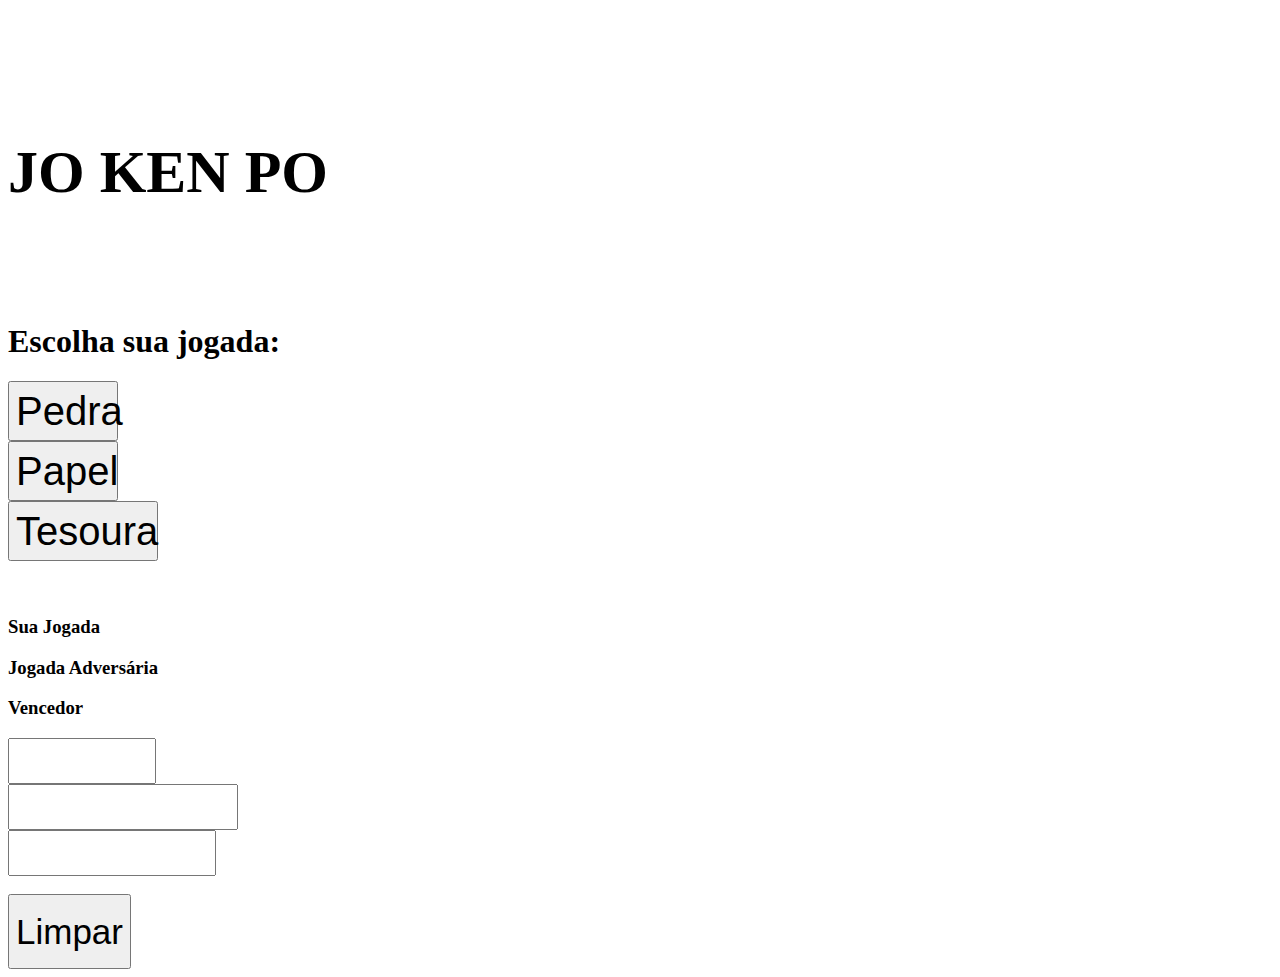
<file: Professor Djalma_2ºSemestre/2 Bimestre/Aula 3 - Pedra, Papel, Tesoura/Index.html>
<!DOCTYPE html>
<html lang="pt-br">

<head>
    <meta charset="UTF-8">
    <meta http-equiv="X-UA-Compatible" content="IE=edge">
    <meta name="viewport" content="width=device-width, initial-scale=1.0">
    <title>Pedra, Papel, Tesoura</title>
    <link href="https://cdn.jsdelivr.net/npm/bootstrap@5.3.2/dist/css/bootstrap.min.css" rel="stylesheet"
        integrity="sha384-T3c6CoIi6uLrA9TneNEoa7RxnatzjcDSCmG1MXxSR1GAsXEV/Dwwykc2MPK8M2HN" crossorigin="anonymous">
    <script src="Codigo.js"></script>


</head>

<body>
    <br/><br/><br/><br/><br/>

    <div>
        <div class="row">
            <div class="col-5"></div>
            <div class="col-5">
                <h1 style="font-size:60px;">JO KEN PO</h1>
            </div>
            <div class="col-2"></div>
        </div>
        <br/>
        <br/>
        <br/>

        <div class="row">
            <div class="col-2"></div>
            <div class="col-3"><h1>Escolha sua jogada:</h1></div>
            <div class="col-1"><button id="Pedra" onclick="escolha('Pedra');"
            style="font-size:40px; width:110px;height:60px">Pedra</button></div>
            <div class="col-1"><button id="papel" onclick="escolha('Papel');"
                style="font-size:40px; width:110px;height:60px">Papel</button></div>
            <div class="col-1"><button id="Tesoura" onclick="escolha('Tesoura');"
                style="font-size:40px; width:150px;height:60px">Tesoura</button></div>
            <div class="col-4"></div>
        </div>
        <br>
        <br/>

        <div class="row">
            <div class="col-3"></div>
            <div class="col-2">
                <div class="row">
                    <div class="col-4"></div>
                    <div class="col-8"><h3>Sua Jogada</h3></div>
                </div>            
            </div>
            <div class="col-2"><h3>Jogada Adversária</h3></div>
            <div class="col-2"><h3>Vencedor</h3></div>
        </div>

        <div class="row">
            <div class="col-3"></div>
            <div class="col-2">
                <div class="row">
                    <div class="col-4"></div>
                    <div class="col-6"><input type="text" id="txtescolhajogador"
                        style="font-size:30px; width:140px;height:40px; text-align: center;"/></div>
                    <div class="col-1"></div>
                </div>                       
            </div>
            <div class="col-2"><input type="text" id="txtescolhapc"
                style="font-size:30px; width:222px;height:40px; text-align: center;"/></div>
            <div class="col-2"><input type="text" id="txtresultado"
                style="font-size:30px; width:200px;height:40px; text-align: center;" /></div>

        </div>
        <br/>

        <div class="row">
            <div class="col-5"></div>
            <div class="col-3"><button id="limpar" onclick="limpa()"
                style="font-size:35px; width:140x;height:75px">Limpar</button></div>
            <div class="col-4"></div>
        </div>
    </div>
    
    

    

    
    
   

</body>

</html>
</file>
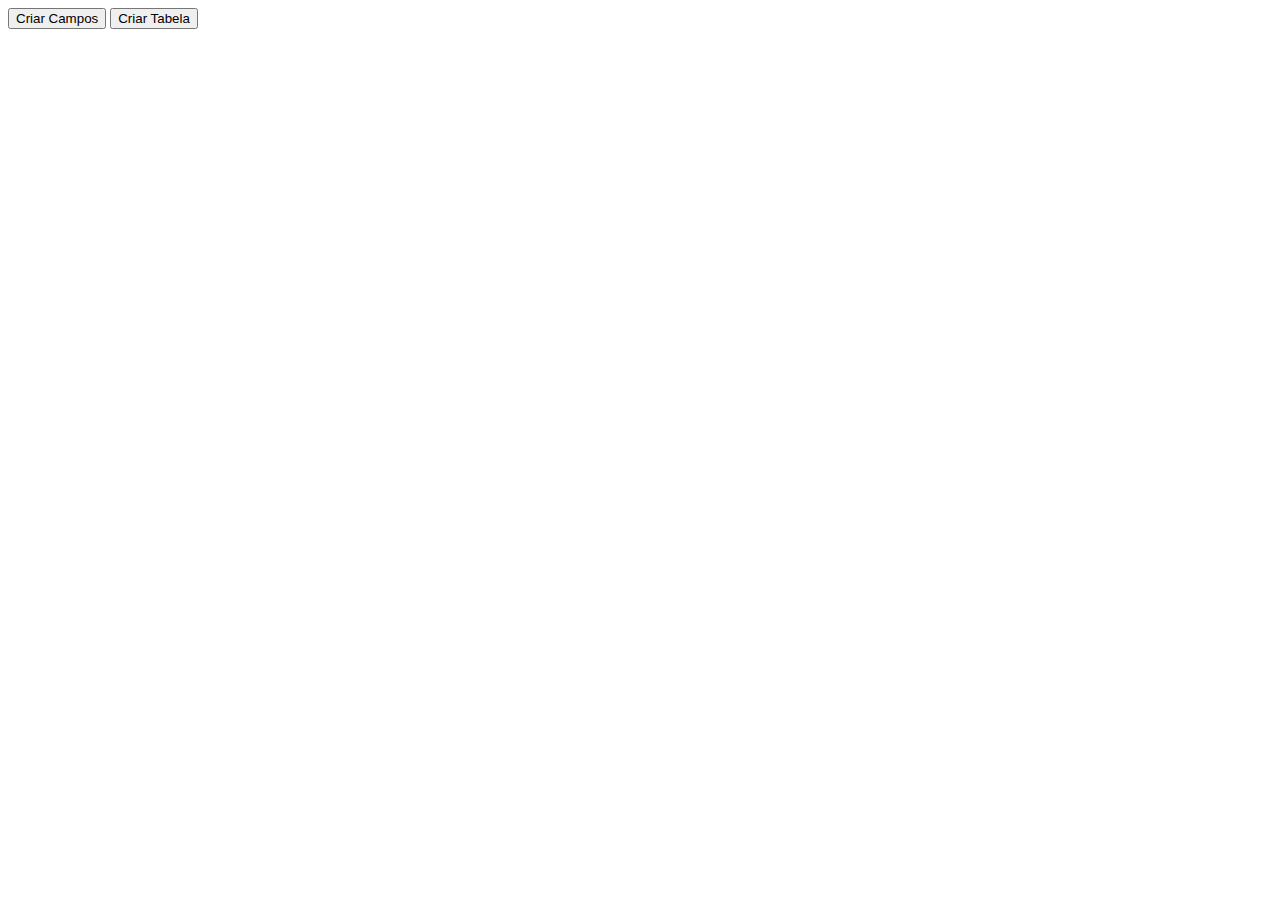
<file: Professor Djalma_2ºSemestre/2 Bimestre/aula 4 - table/Index.html>
<!DOCTYPE html>
<html lang="pt-br">
<head>
    <meta charset="UTF-8">
    <meta http-equiv="X-UA-Compatible" content="IE=edge">
    <meta name="viewport" content="width=device-width, initial-scale=1.0">
    
    <title>Document</title>
</head>
<body>
  
    <div id="conteudo">

        <!--Aqui vão os campos-->


    </div>
    <div id="tabela">

        <!--Aqui vão os campos-->


    </div>
<button id="CriarCampos" onclick="CriarCampos();">Criar Campos</button>
<button id="CriarTabela" onclick="CriarTabela();">Criar Tabela</button>

</body>
<script src="script.js"></script>
</html>
</file>
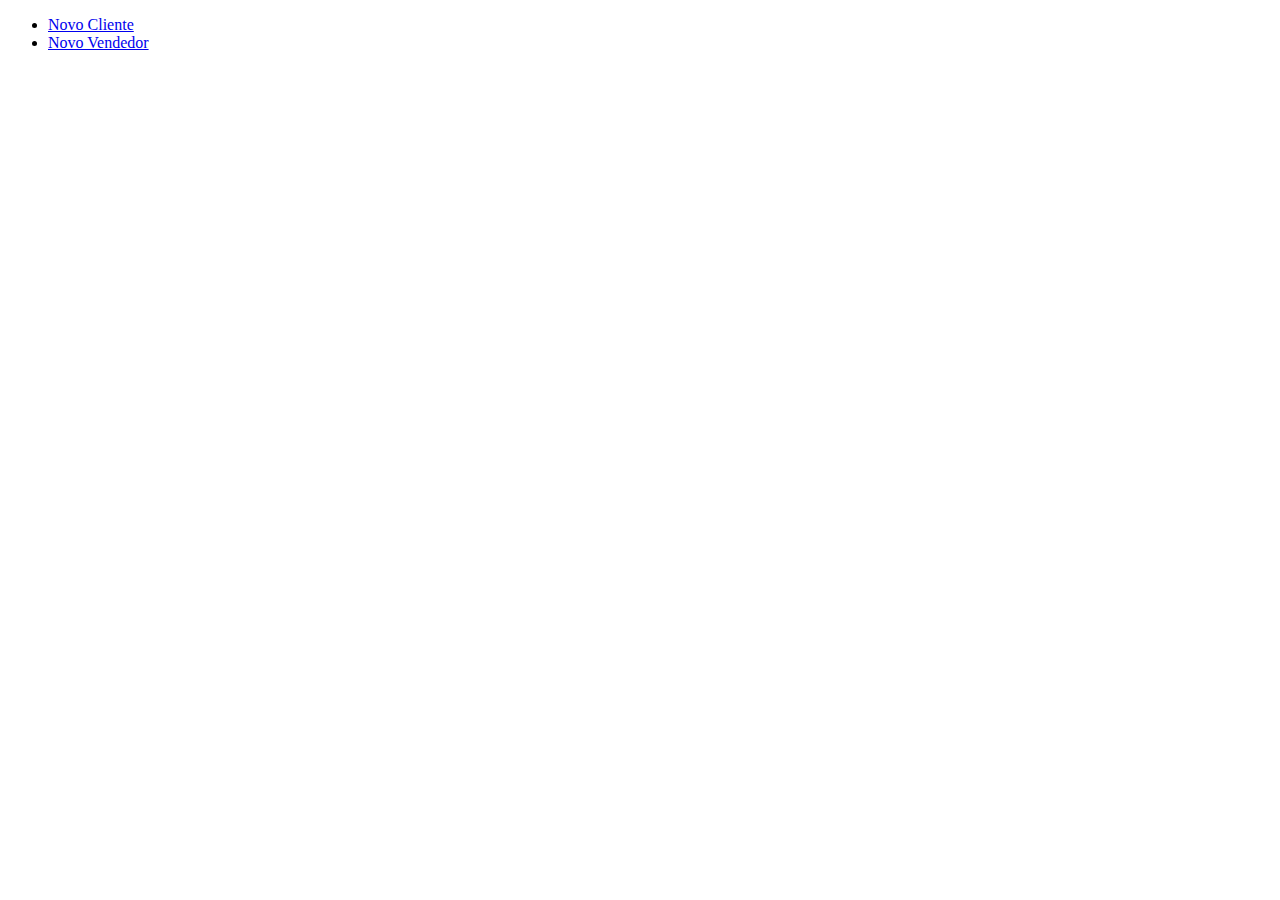
<file: Professor Djalma_2ºSemestre/2 Bimestre/Aula 1 - Rotas/Rotas/index.HTML>
<!DOCTYPE html>
<html lang="en">
<head>
    <meta charset="UTF-8">
    <meta http-equiv="X-UA-Compatible" content="IE=edge">
    <meta name="viewport" content="width=device-width, initial-scale=1.0">
    <title>Document</title>
</head>
<body>
    <ul> 
        <li>
    <a href="./Cliente/novo.html"> Novo Cliente</a>
        </li>
  
        <li>
    <a href="./Vendedor/novo.html"> Novo Vendedor</a>
        </li>
    </ul>
</body>
</html>
</file>
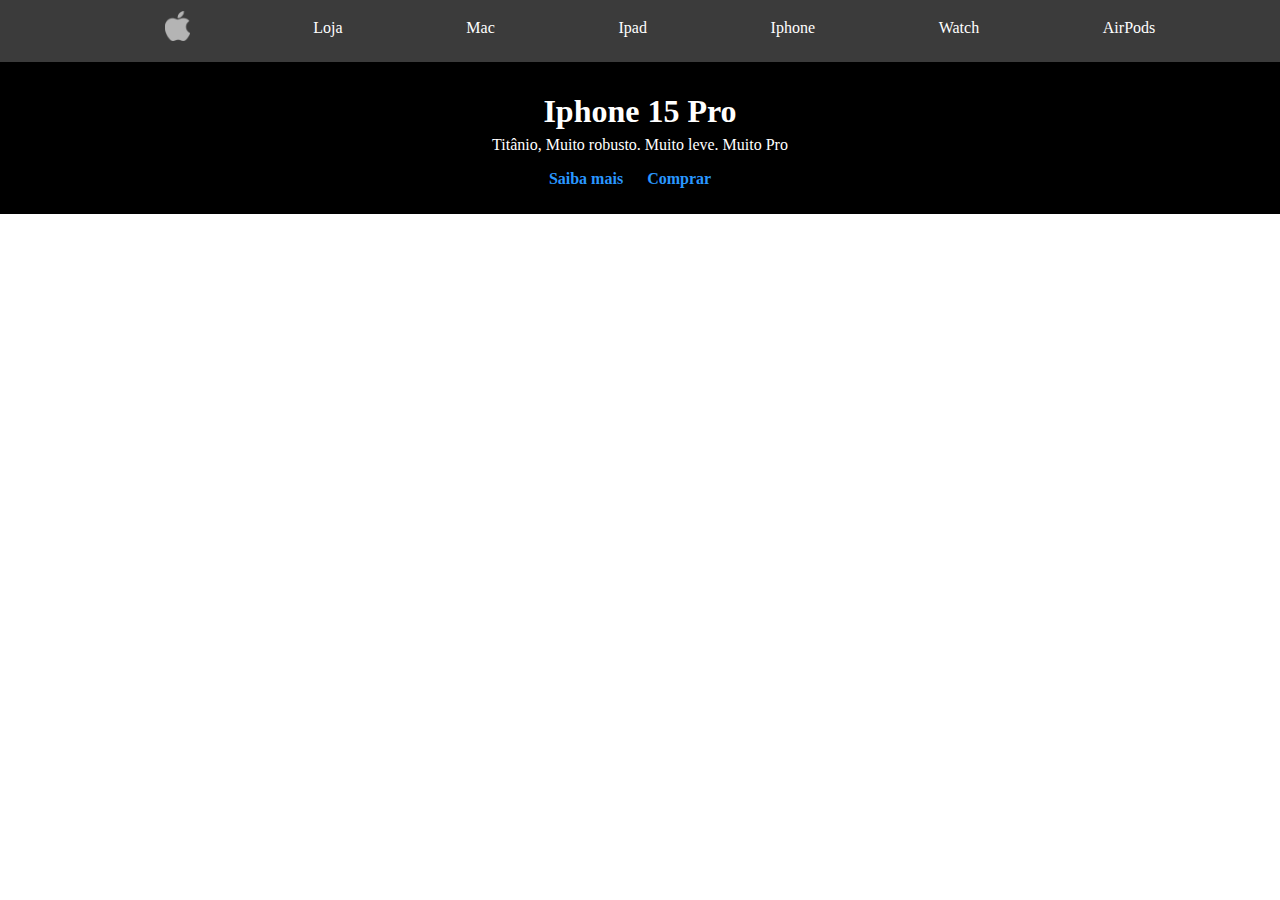
<file: Professor Wagner_3ºSemestre-20240619T164339Z-001/Professor Wagner_3ºSemestre/3_Semestre_1-bimestre/TrabalhandoCSS01-04/index.html>
<!DOCTYPE html>
<html lang="en">
<head>
    <meta charset="UTF-8">
    <meta name="viewport" content="width=device-width, initial-scale=1.0">
    <title>Apple (Brasil)</title>
</head>
<link rel="stylesheet" href="style.css" type="text/css">
<body>
    <header>
        <nav>
            <ul>
                <li><img src="img/logo.png" alt="logo"></li>
                <li><a href="#">Loja</a></li>
                <li><a href="#">Mac</a></li>
                <li><a href="#">Ipad</a></li>
                <li><a href="#">Iphone</a></li>
                <li><a href="#">Watch</a></li>
                <li><a href="#">AirPods</a></li>
            </ul>
        </nav>
    </header>

    <section id="banner">
        <article>
            <h1>Iphone 15 Pro</h1>
            <p>Titânio, Muito robusto. Muito leve. Muito Pro</p>
            <ul class="link-banner">
                <li><a href="#">Saiba mais</a></li>
                <li><a href="#">Comprar</a></li>
            </ul>
        </article>
    </section>
</body>
</html>
</file>
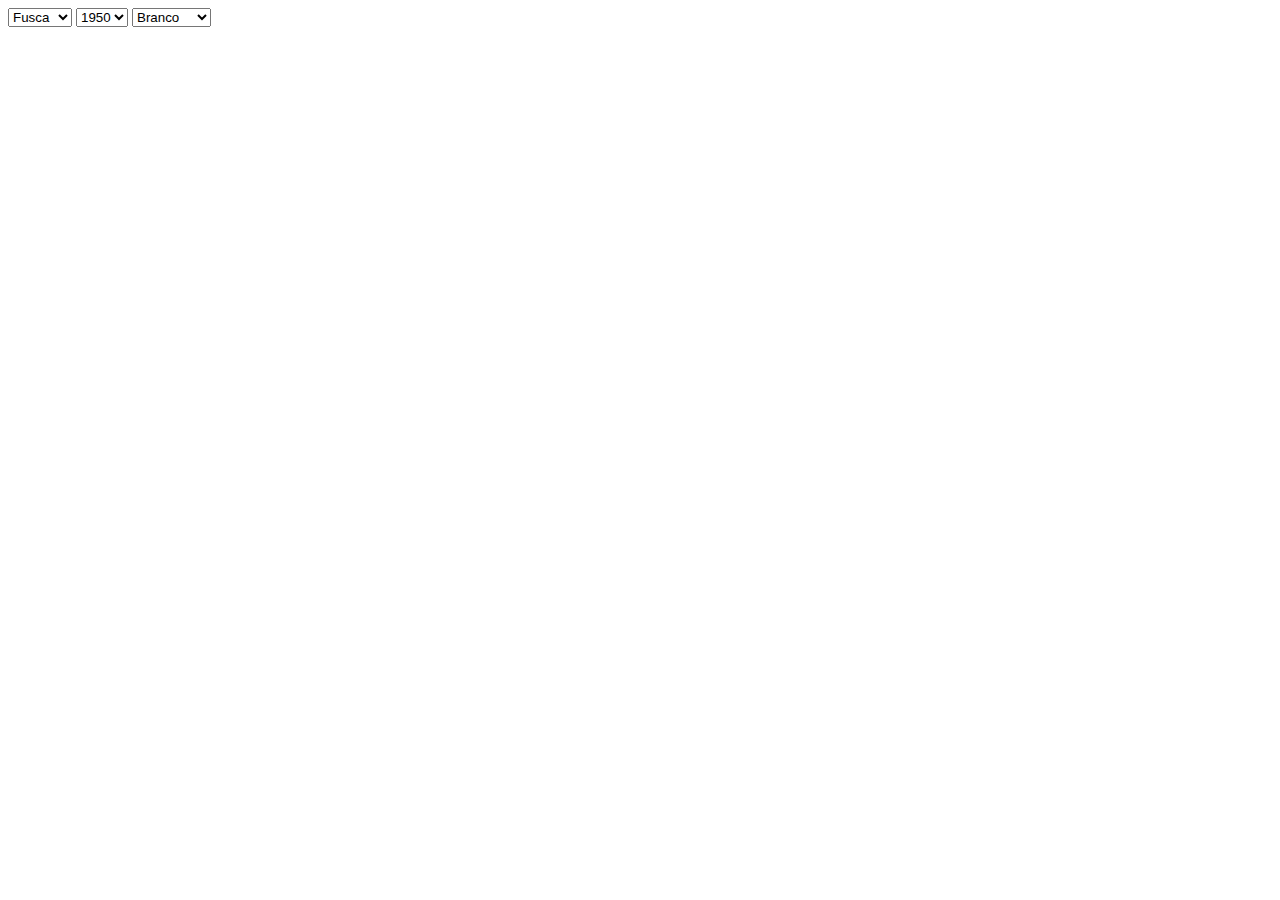
<file: Professor Djalma_2ºSemestre/HTML PRATICO/FORMULARIO 2.html>
<!DOCTYPE html>
<html lang="pt-br">
<head>
    <meta charset="UTF-8">
    <meta http-equiv="X-UA-Compatible" content="IE=edge">
    <meta name="viewport" content="width=device-width, initial-scale=1.0">
    <title>Document</title>
</head>
<body>
 
    <form action="./processa.html" method="get">
        <imput type="text" id="txtnome" nome="txtnome">

<select name="carros" id="carros">
    <option value="fusca">Fusca</option>
    <option value="variant">Variant</option>
</select>
<select name="anoM" id="anoM">
    <option value="1950">1950</option>
    <option value="1960">1960</option>
    <option value="1970">1970</option>
    <option value="1980">1980</option>
    <option value="1990">1990</option>
    <option value="1995">1995</option>
</select>
<select name="Cor" id="Cor">
    <option value="1">Branco</option>
    <option value="2">Azul</option>
    <option value="3">Preto</option>
    <option value="4">Amarelo</option>
    <option value="5">Vermelho</option>
    <option value="6">Cinza</option>
</select>

    </imput>
</form>
</body>
</html>
</file>
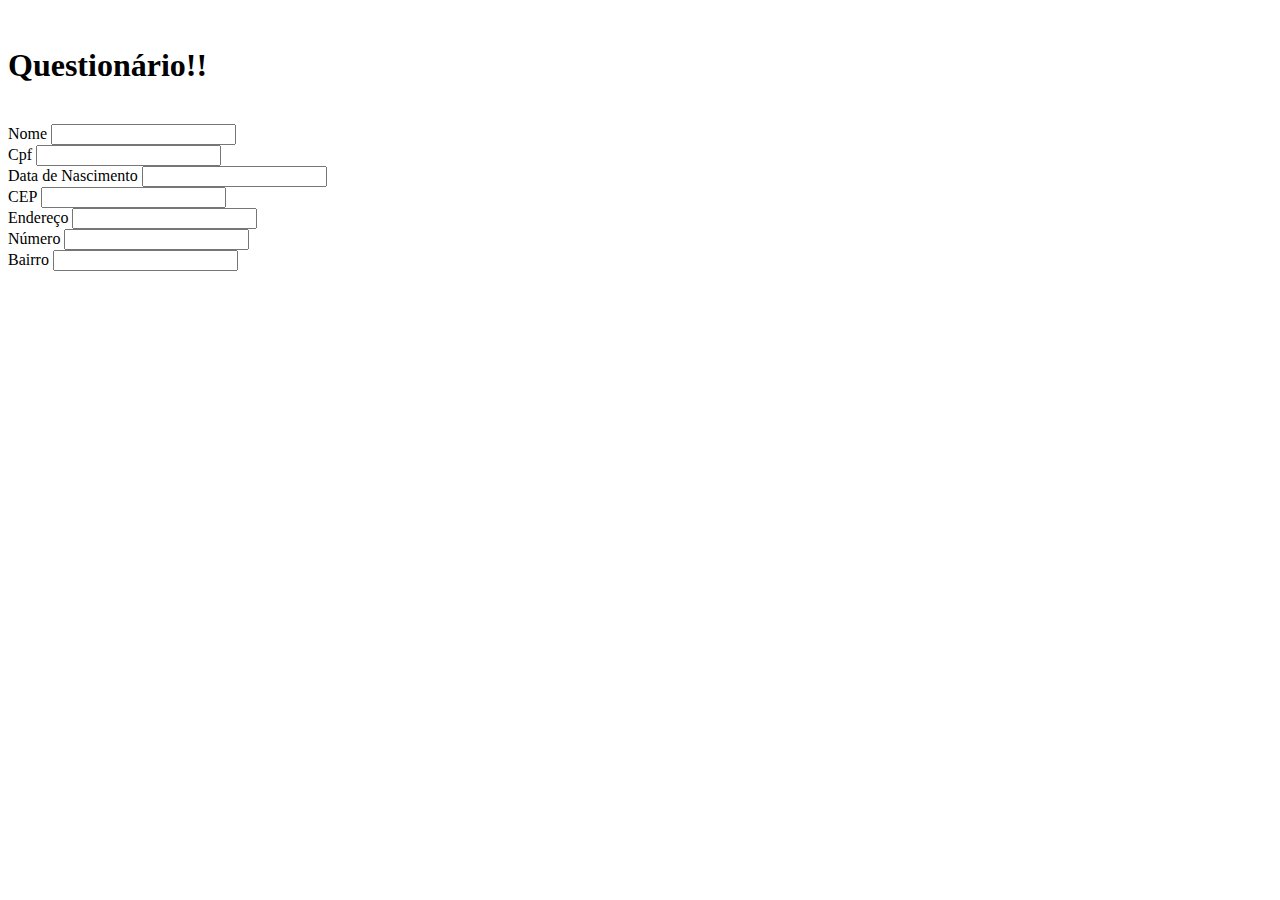
<file: Professor Djalma_2ºSemestre/HTML PRATICO/Questionario.html>
<!DOCTYPE html>
<html lang="pt-br">
<head>
    <meta charset="UTF-8">
    <meta http-equiv="X-UA-Compatible" content="IE=edge">
    <meta name="viewport" content="width=device-width, initial-scale=1.0">
    <link href="https://cdn.jsdelivr.net/npm/bootstrap@5.0.2/dist/css/bootstrap.min.css" 
    rel="stylesheet" 
    integrity="sha384-EVSTQN3/azprG1Anm3QDgpJLIm9Nao0Yz1ztcQTwFspd3yD65VohhpuuCOmLASjC" 
    crossorigin="anonymous">
    <title>Cadastro</title>
</head>
<body>
    <br>
    <div>
        <div class ="row">
            <div class="col-5">
                
            </div>
            <div class="col-7">
                <h1>Questionário!!</h1>
            </div>
        </div>
    </div>
    <br>
    <div>
        <div class="row">
            <div class="col-1"></div>
            <div class ="col-5">
                <label for="txtNome">Nome</label>
              <input type="text" name="txtNome" id="txtNome" class="form-control col-12"/>
            </div>
            <div class="col-3">
                <label for="txtCpf">Cpf</label>
                <input type="text" name="txtCpf" id="txtCpf" class="form-control col-12"/>   
            </div>
            <div class="col-2">
                <label for="txtNasc">Data de Nascimento</label>
                <input type="text" name="txtNasc" id="txtNasc" class="form-control col-12"/>   
            </div>
            <div class="col-1"></div>
        </div>

        <div class="row">
            <div class="col-1"></div>
            <div class ="col-2">
                <label for="txtCep">CEP</label>
              <input type="text" name="txtCep" id="txtCep" class="form-control col-12"/>
            </div>
            <div class="col-4">
                <label for="txtEnd">Endereço</label>
                <input type="text" name="txtEnd" id="txtEnd" class="form-control col-12"/>   
            </div>
            <div class="col-1">
                <label for="txtNum">Número</label>
                <input type="text"  name="txtNum" id="txtNum" class="form-control col-12"/>   
            </div>
            <div class="col-3">
                <label for="txtBairro">Bairro</label>
                <input type="text" name="txtBairro" id="txtBairro" class="form-control col-12"/>   
            </div>
            <div class="col-1"></div>
        </div>
    </div>
    
</body>
</html>
</file>
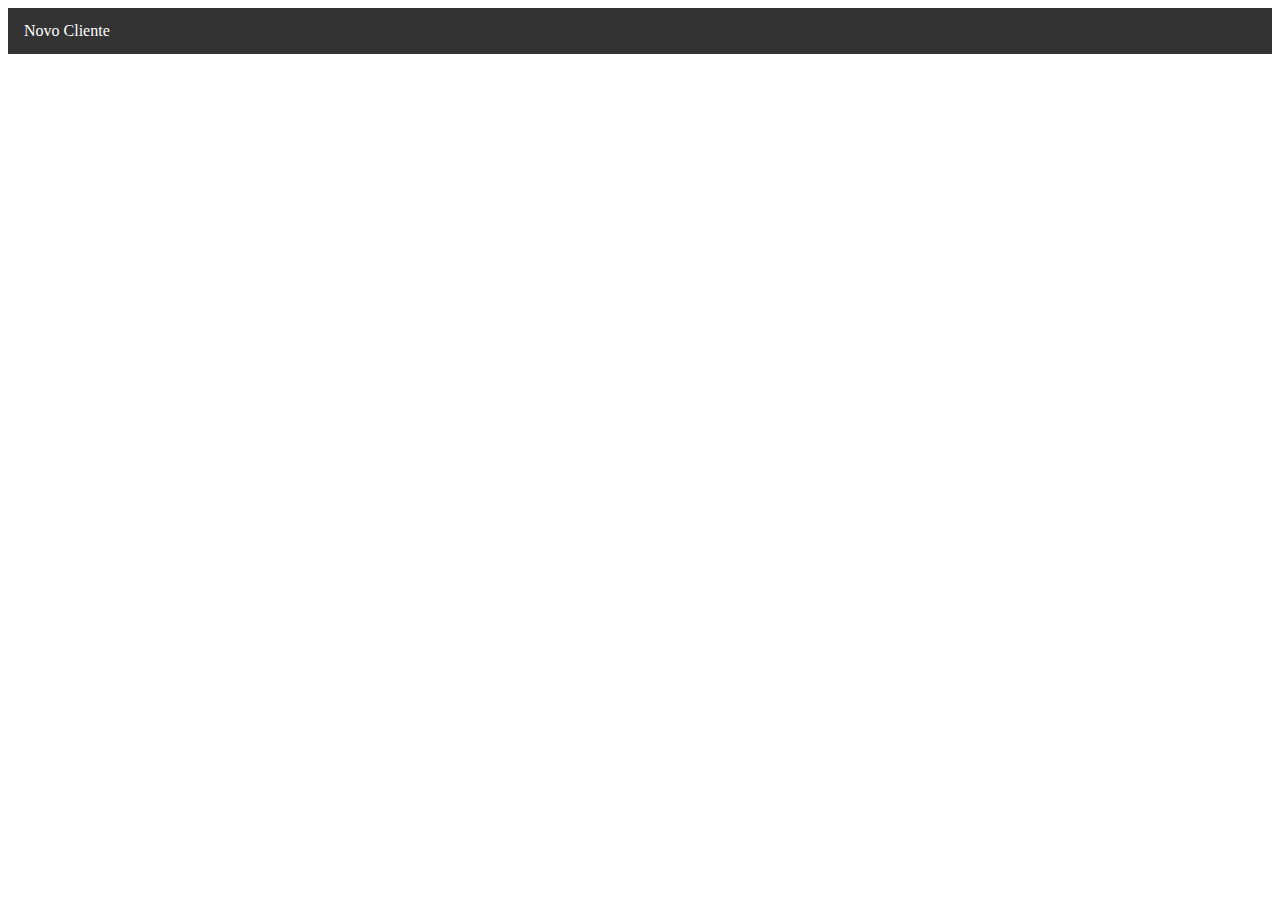
<file: Professor Djalma_2ºSemestre/2 Bimestre/Aula 1 - Rotas/teste design .html>
<html>
<head>
    <style>
        /* Você pode personalizar o estilo do menu aqui */
        ul {
            list-style-type: none;
            margin: 0;
            padding: 0;
            overflow: hidden;
            background-color: #333;
        }

        li {
            float: left;
        }

        li a {
            display: block;
            color: white;
            text-align: center;
            padding: 14px 16px;
            text-decoration: none;
        }

        li a:hover {
            background-color: #111;
        }
    </style>
</head>
<body>
    <ul>
        <li><a href="Cliente/novo.html">Novo Cliente</a></li>
        <!-- Você pode adicionar mais opções de menu aqui -->
    </ul>
</body>
</html>
</file>
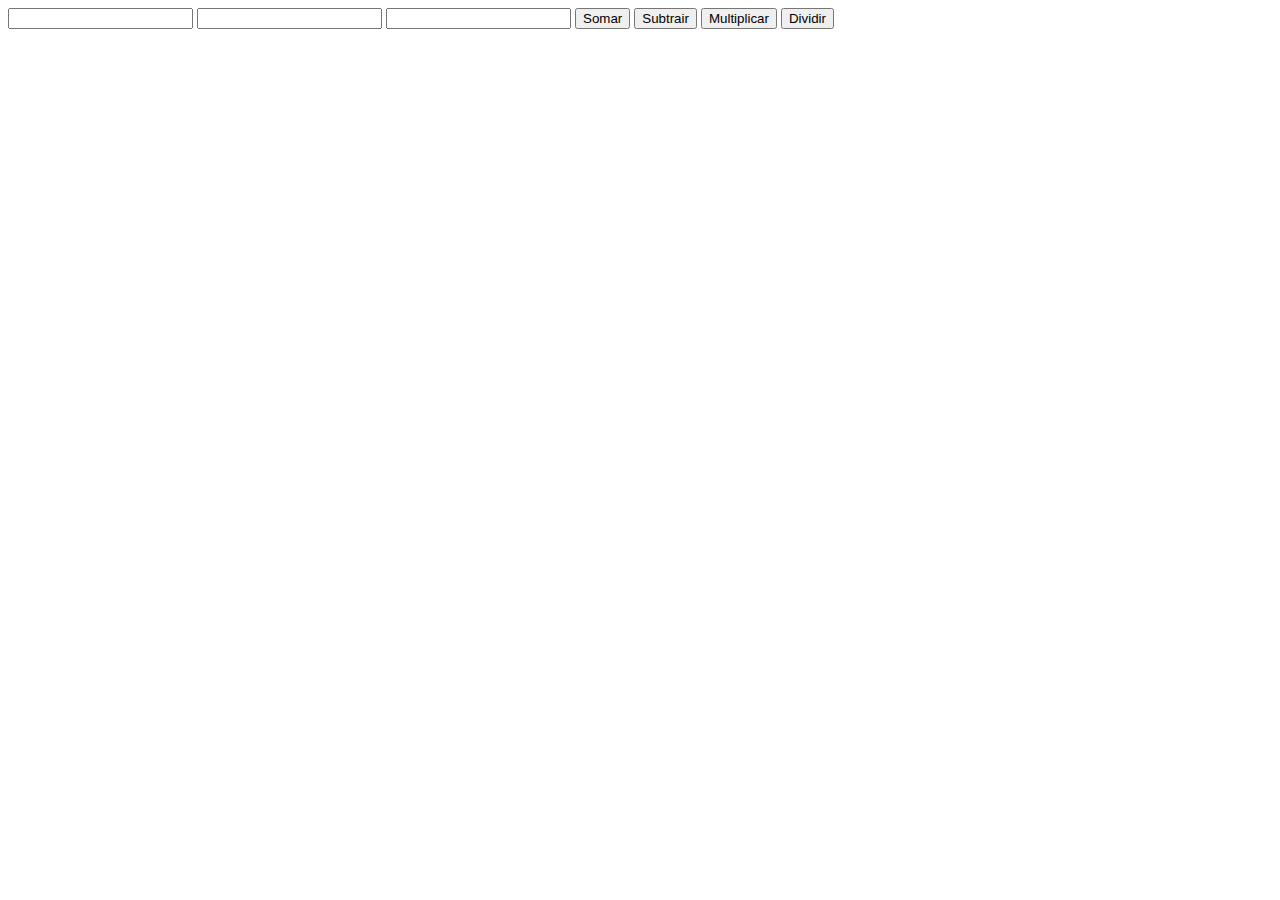
<file: Professor Djalma_2ºSemestre/2 Bimestre/Aula 2 - JavaScript/aulaJS.html>
<!DOCTYPE html>
<html lang="en">
<head>
    <meta charset="UTF-8">
    <meta http-equiv="X-UA-Compatible" content="IE=edge">
    <meta name="viewport" content="width=device-width, initial-scale=1.0">
    <title>Document</title>
    <script src="script.js"></script>
</head>
<body>
    
    <input type="text" id="txtNumero1"  name="txtNumero1" /> 

    <input type="text" id="txtNumero2"  name="txtNumero2" /> 

    <input type="text" id="txtResultado"  name="txtResultado" readonly/> 


    <button id="btnSoma" onclick="Somar();">
    Somar
    </button>
    
    <button id="btnSubtrai" onclick="Subtrair();">
    Subtrair
    </button>
        
    <button id="btnMultiplica" onclick="Multiplicar();">
    Multiplicar
    </button>
           
    <button id="btnDividi" onclick="Dividir();">
    Dividir
    </button>
    
</body>
</html>
</file>
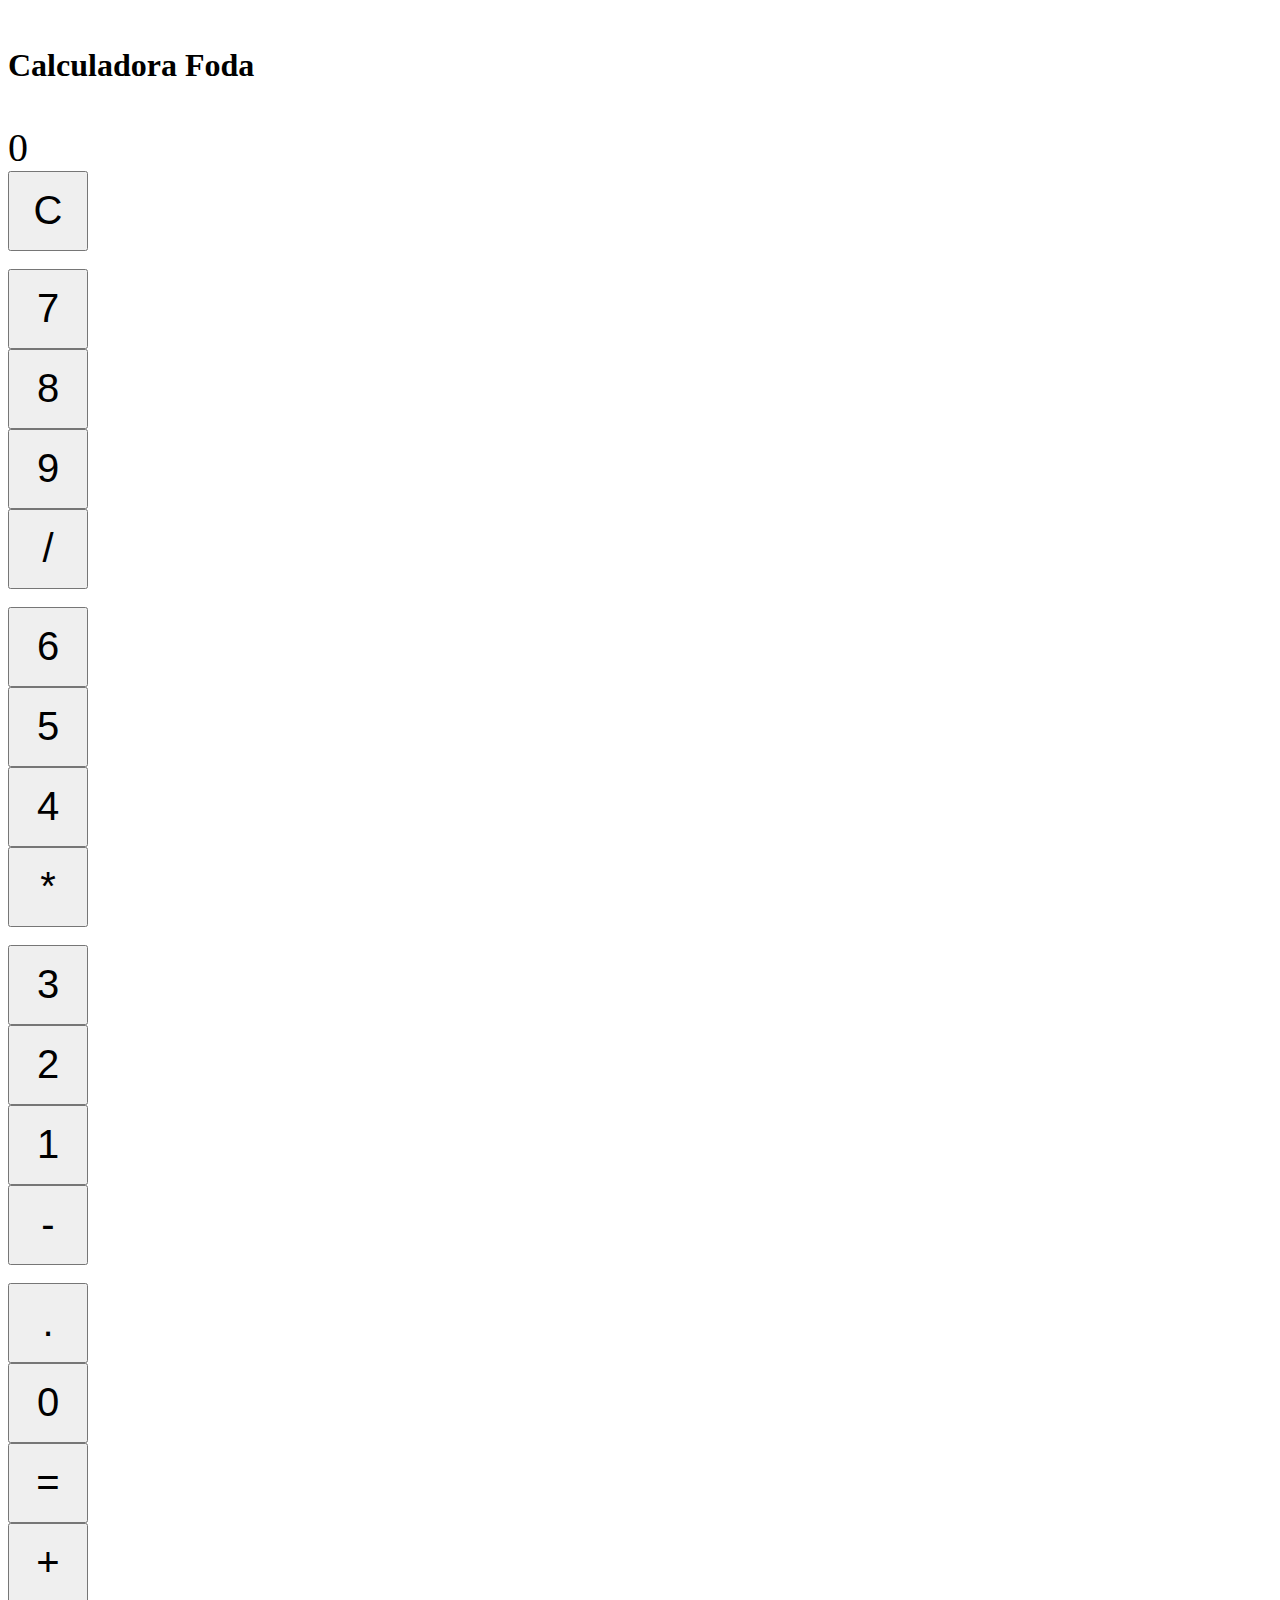
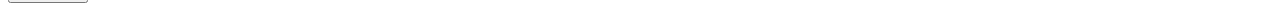
<file: Professor Djalma_2ºSemestre/2 Bimestre/Aula 2 - JavaScript/Calculadora melhorada.html>
<!DOCTYPE html>
<html lang="pt-br">

<head>
    <meta charset="UTF-8">
    <meta http-equiv="X-UA-Compatible" content="IE=edge">
    <meta name="viewport" content="width=device-width, initial-scale=1.0">
    <title>Calculadora da deepWeb</title>
    <link href="https://cdn.jsdelivr.net/npm/bootstrap@5.3.2/dist/css/bootstrap.min.css" rel="stylesheet"
        integrity="sha384-T3c6CoIi6uLrA9TneNEoa7RxnatzjcDSCmG1MXxSR1GAsXEV/Dwwykc2MPK8M2HN" crossorigin="anonymous">
    <script src="https://cdn.jsdelivr.net/npm/bootstrap@5.3.2/dist/js/bootstrap.bundle.min.js"
        integrity="sha384-C6RzsynM9kWDrMNeT87bh95OGNyZPhcTNXj1NW7RuBCsyN/o0jlpcV8Qyq46cDfL"
        crossorigin="anonymous"></script>
</head>

<body>
    <br>
    <div>
        <div class="row">
            <div class="col-3"></div>

            <div class="col-7">
                <div class="row">
                    <div class="col-1"></div>
                    <div class="col-6"><h1>Calculadora Foda</h1></div>
                </div>
            </div>
        </div>
        <br>

        <div class="row">
            <div class="col-3"></div>

            <div class="col-3">
                <imput type="text" name="txtVisor" id="txtVisor"
                    style="font-size:40px; width:310px;height:80px; text-align: right;" 
                    class="form-control col-12" onblur="iniciar()"
                    readonly>0</imput>
            </div>

            <div class="col-1">
                <button id="btnlimpa" onclick="" style="font-size:40px; width:80px;height:80px">C</button>
            </div>
        </div>
        <br>

        <div class="row">
            <div class="col-3"></div>

            <div class="col-1">
                <button id="btn7" onclick="" style="font-size:40px;width:80px;height:80px">7</button>
            </div>

            <div class="col-1">
                <button id="btn8" onclick="" style="font-size:40px;width:80px;height:80px">8</button>
            </div>

            <div class="col-1">
                <button id="btn9" onclick="" style="font-size:40px;width:80px;height:80px">9</button>
            </div>

            <div class="col-1">
                <button id="btndiv" onclick="" style="font-size:40px;width:80px;height:80px">/</button>
            </div>
        </div>
        <br>

        <div class="row">
            <div class="col-3"></div>

            <div class="col-1">
                <button id="btn6" onclick="" style="font-size:40px;width:80px;height:80px">6</button>
            </div>

            <div class="col-1">
                <button id="btn5" onclick="" style="font-size:40px;width:80px;height:80px">5</button>
            </div>

            <div class="col-1">
                <button id="btn4" onclick="" style="font-size:40px;width:80px;height:80px">4</button>
            </div>

            <div class="col-1">
                <button id="btnmult" onclick="" style="font-size:40px;width:80px;height:80px">*</button>
            </div>
        </div>
        <br>

        <div class="row">
            <div class="col-3"></div>

            <div class="col-1">
                <button id="btn3" onclick="" style="font-size:40px;width:80px;height:80px">3</button>
            </div>

            <div class="col-1">
                <button id="btn2" onclick="" style="font-size:40px;width:80px;height:80px">2</button>
            </div>

            <div class="col-1">
                <button id="btn1" onclick="btn1();" style="font-size:40px;width:80px;height:80px">1</button>
            </div>

            <div class="col-1">
                <button id="btnsub" onclick="" style="font-size:40px;width:80px;height:80px">-</button>
            </div>
        </div>
        <br>

        <div class="row">
            <div class="col-3"></div>

            <div class="col-1">
                <button id="btnponto" onclick="" style="font-size:40px;width:80px;height:80px">.</button>
            </div>

            <div class="col-1">
                <button id="btn0" onclick="btn0();" style="font-size:40px;width:80px;height:80px">0</button>
            </div>

            <div class="col-1">
                <button id="btnigual" onclick="" style="font-size:40px;width:80px;height:80px">=</button>
            </div>

            <div class="col-1">
                <button id="btnadd" onclick="" style="font-size:40px;width:80px;height:80px">+</button>
            </div>
        </div>
    </div>


    </div>
</body>

</html>
</file>
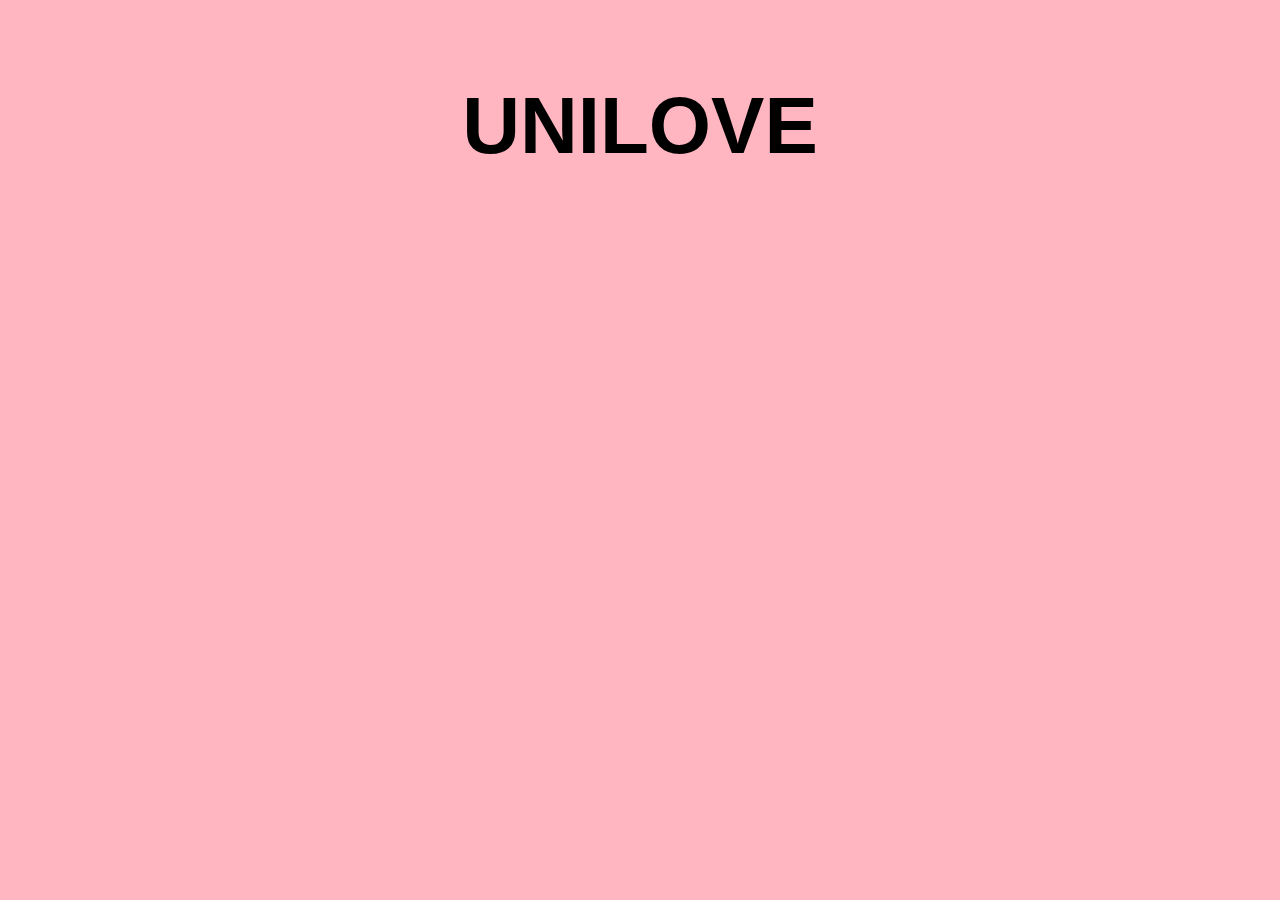
<file: Professor Wagner_3ºSemestre-20240619T164339Z-001/Professor Wagner_3ºSemestre/3_Semestre_1-bimestre/projeto-unilove/login.html>
<!DOCTYPE html>
<html lang="pt-br">
<head>
    <meta charset="UTF-8">
    <meta name="viewport" content="width=device-width, initial-scale=1.0">
    <link href="https://cdn.jsdelivr.net/npm/bootstrap@5.0.2/dist/css/bootstrap.min.css" rel="stylesheet" 
    integrity="sha384-EVSTQN3/azprG1Anm3QDgpJLIm9Nao0Yz1ztcQTwFspd3yD65VohhpuuCOmLASjC" 
    crossorigin="anonymous">
    <title>UniLove</title>
    <link rel="stylesheet" href="https://fonts.googleapis.com/css?family=Sofia&effect=neon|outline|emboss|shadow-multiple">
    <link rel="stylesheet" href="styles.css" type="text/css">
</head>
<body>
    <br>
    <h1 class="font-effect-neon" class="font-effect-outline" style="text-align: center;">UNILOVE</h1>

</body>
</html>
</file>
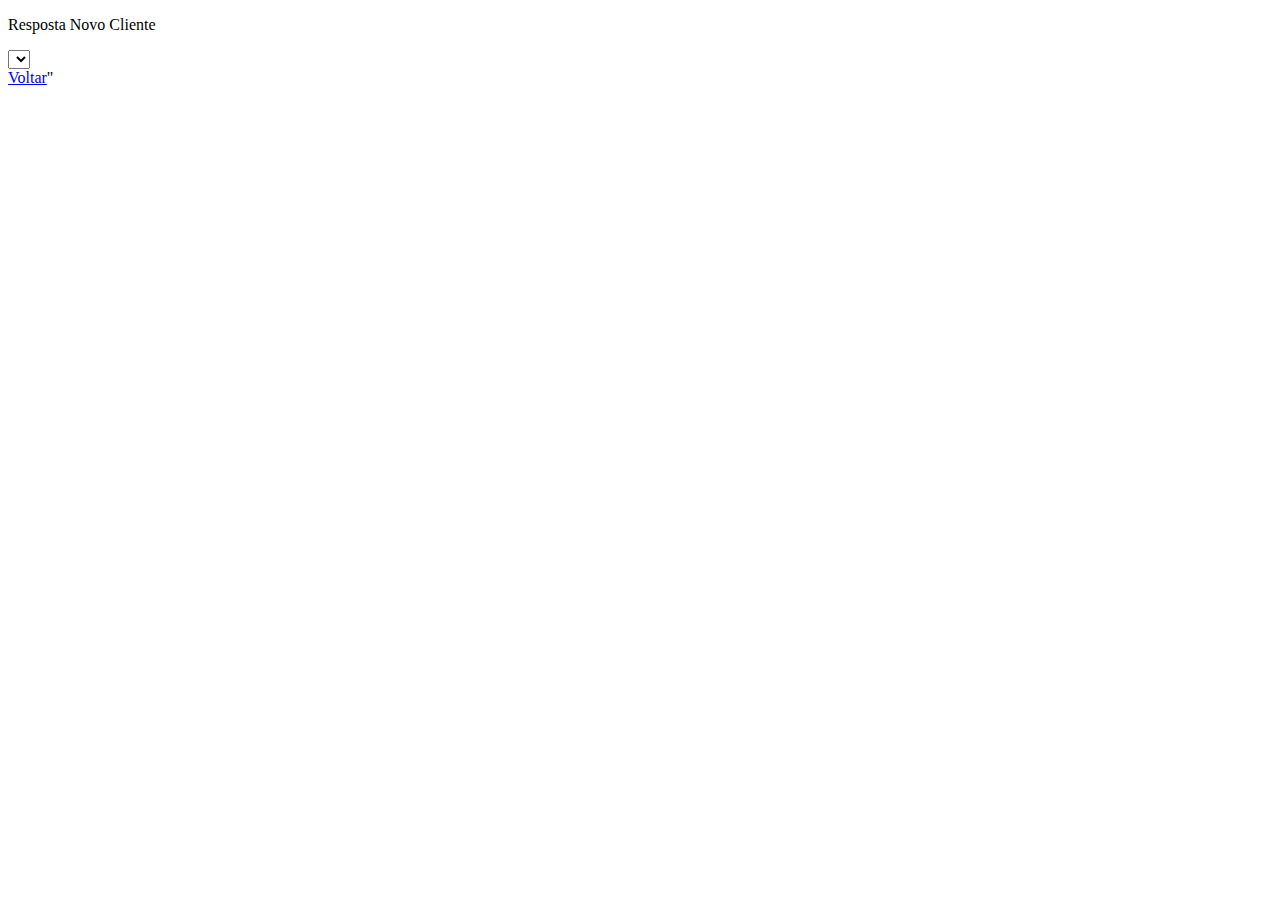
<file: Professor Djalma_2ºSemestre/2 Bimestre/Aula 1 - Rotas/Rotas/Cliente/novo.html>
<!DOCTYPE html>
<html lang="en">
<head>
    <meta charset="UTF-8">
    <meta http-equiv="X-UA-Compatible" content="IE=edge">
    <meta name="viewport" content="width=device-width, initial-scale=1.0">
    <title>Document</title>
</head>
<body>
    <p>Resposta Novo Cliente</p>
    <form action="./processa.html" method="get">
        <imput type=" text" id="txtnome" nome="txtnome">

            <select nome = "carros" id="carros">
            
            </select>
        </imput>
    </form>
    <a href="<../index.html">Voltar</a>"
</body>
</html>
</file>
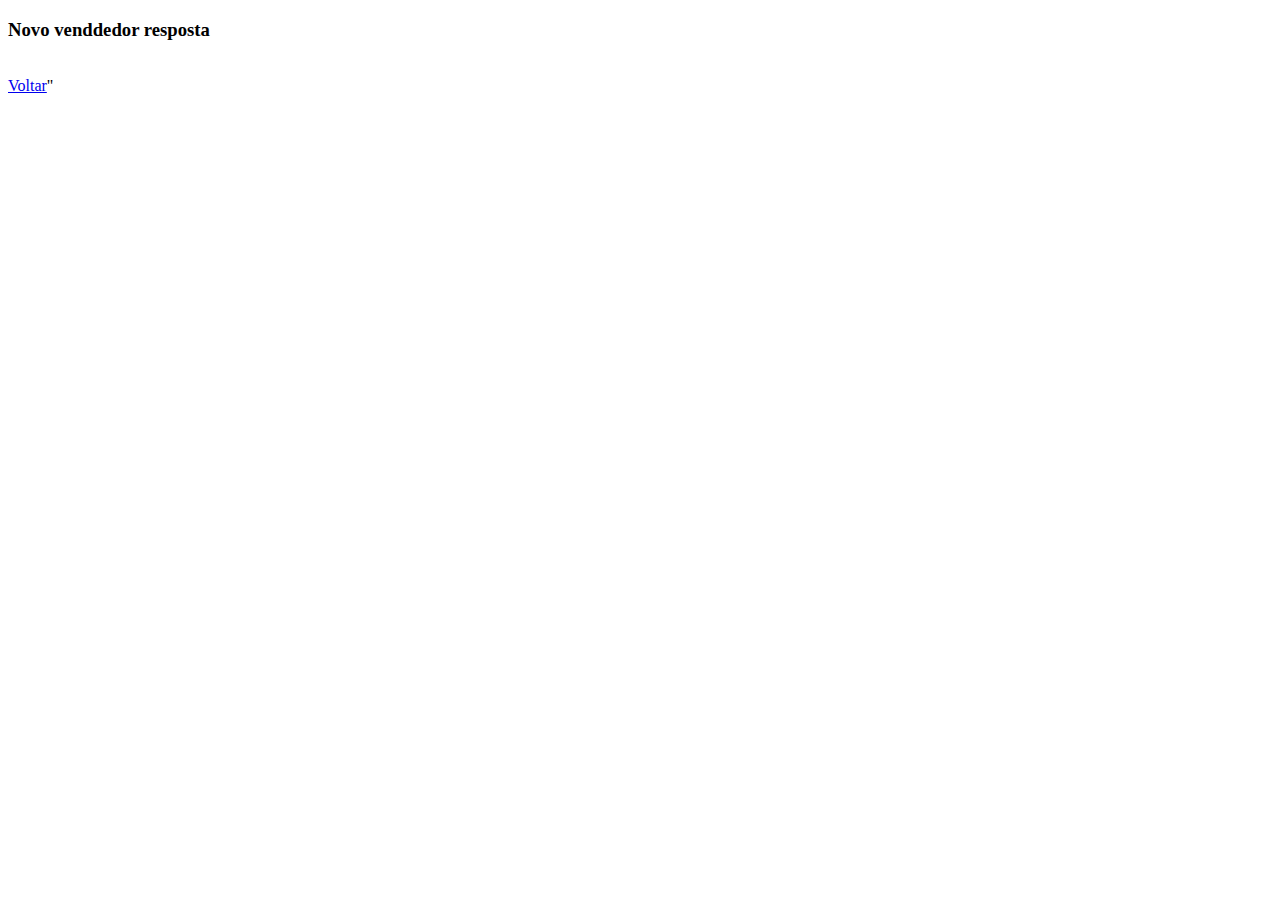
<file: Professor Djalma_2ºSemestre/2 Bimestre/Aula 1 - Rotas/Rotas/Vendedor/novo.html>
<!DOCTYPE html>
<html lang="en">
<head>
    <meta charset="UTF-8">
    <meta http-equiv="X-UA-Compatible" content="IE=edge">
    <meta name="viewport" content="width=H, initial-scale=1.0">
    <title>Document</title>
</head>
<body>
    <h3>Novo venddedor resposta</h3>
</br>
<a href="<../index.html">Voltar</a>"
</body>
</html>
</file>
<file: Professor Wagner_3ºSemestre-20240619T164339Z-001/Professor Wagner_3ºSemestre/3_Semestre_1-bimestre/TrabalhandoCSS01-04/style.css>
body {
    font-size: sans-serif, Arial;
    background-color: #ffffff;
    color: #ffffff;
    margin: 0;
    padding: 0;
}

header {
    background-color: #3b3b3b;
    padding: 1px;
}

nav ul {
    margin-top: 10px;
    list-style-type: none;
    display: flex;
    justify-content: space-evenly;
    align-items: center;
}

img {
    width: 25px;
}

nav ul li a {
    color: #ffffff;
    text-decoration: none;
}

#banner {
    padding: 10px;
    text-align: center;
    background-color: black;
}

#banner article h1 {
    font-size: 2.0em;
    margin-bottom: -10px;
}

#banner article p {
    font-size: 1.0em;
}

.link-banner {
    list-style-type: none;
    padding: 0;
}

.link-banner li {
    display: inline-block;
    margin-right: 20px;
}

.link-banner li a {
    font-weight: bold;
    cursor: pointer;
    color: rgb(41, 151, 255);
    text-decoration: none;
}

.link-banner ul li a:hover {
    text-decoration: underline;
}

nav ul li a:hover {
    text-decoration: underline;
}
</file>
<file: Professor Wagner_3ºSemestre-20240619T164339Z-001/Professor Wagner_3ºSemestre/3_Semestre_1-bimestre/projeto-unilove/styles.css>
body {
    background-color: lightpink;
}

h1 {
    font-family: "Arial", sans-serif;
  font-size: 80px;
  
}
</file>
